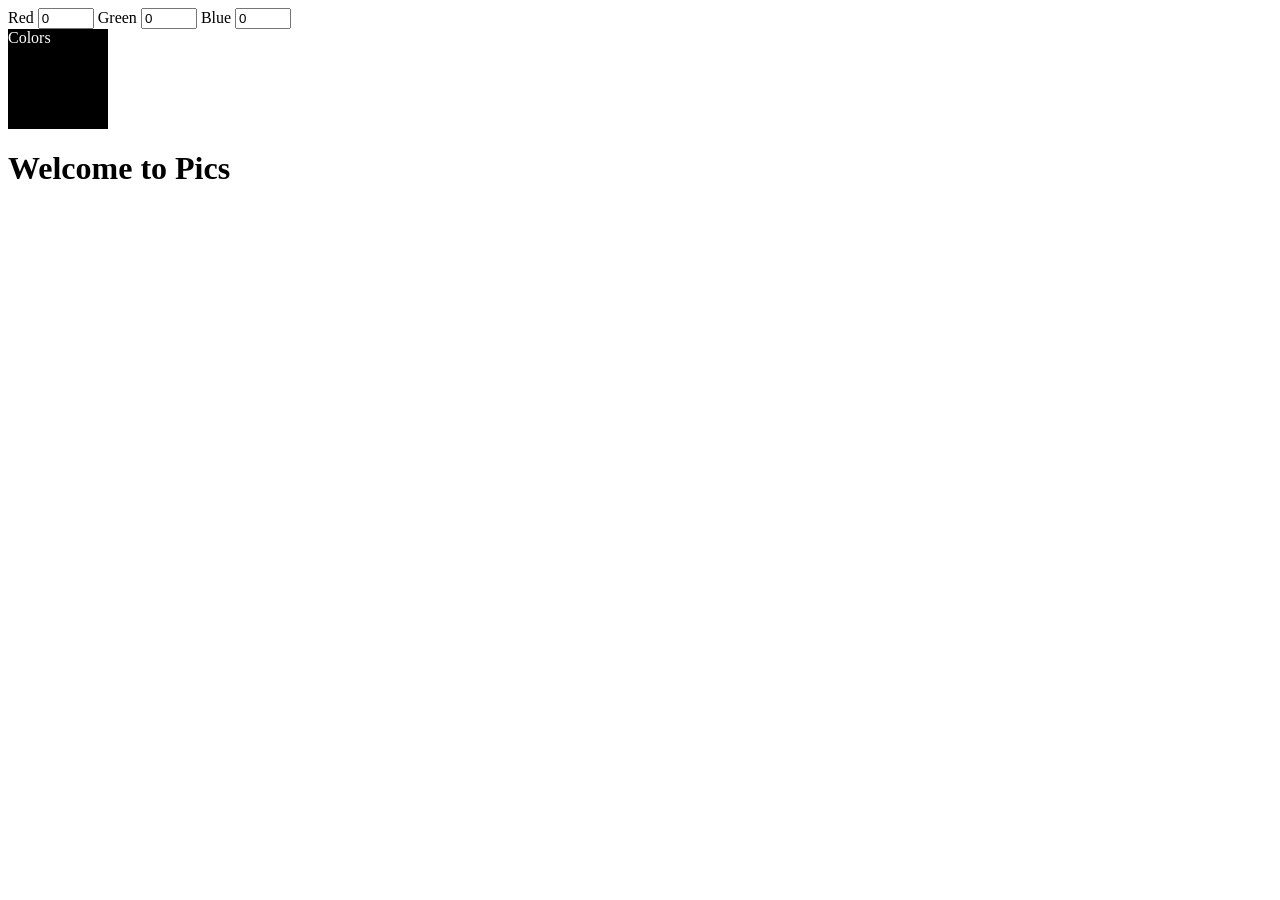
<file: index.html>
<!DOCTYPE html>
<html lang="en">

<head>
    <meta charset="UTF-8">
    <meta name="viewport" content="width=device-width, initial-scale=1.0">
    <title>Pics</title>
</head>

<body>
    <label>Red <input onchange="updateColor()" onkeyup="updateColor()" type="number" id="red" value="0" min="0"
            max="255"></label>
    <label>Green <input onchange="updateColor()" onkeyup="updateColor()" type="number" id="green" value="0" min="0"
            max="255"></label>
    <label>Blue <input onchange="updateColor()" onkeyup="updateColor()" type="number" id="blue" value="0" min="0"
            max="255"></label>
    <br>
    <div id="colorBox" style="width: 100px; height: 100px; background-color: rgb(0, 0, 0);color:  rgb(255, 255, 255);;">
        Colors
    </div>
    <script>
        const redInput = document.getElementById('red');
        const greenInput = document.getElementById('green');
        const blueInput = document.getElementById('blue');
        const colorBox = document.getElementById('colorBox');

        function updateColor() {
            const r = redInput.value;
            const g = greenInput.value;
            const b = blueInput.value;
            console.log(r, g, b);
            colorBox.style.backgroundColor = `rgb(${r}, ${g}, ${b})`;
            colorBox.style.color = `rgb(${255 - r}, ${255 - g}, ${255 - b})`;
        }

    </script>
    <h1>Welcome to Pics</h1>
</body>

</html>
</file>
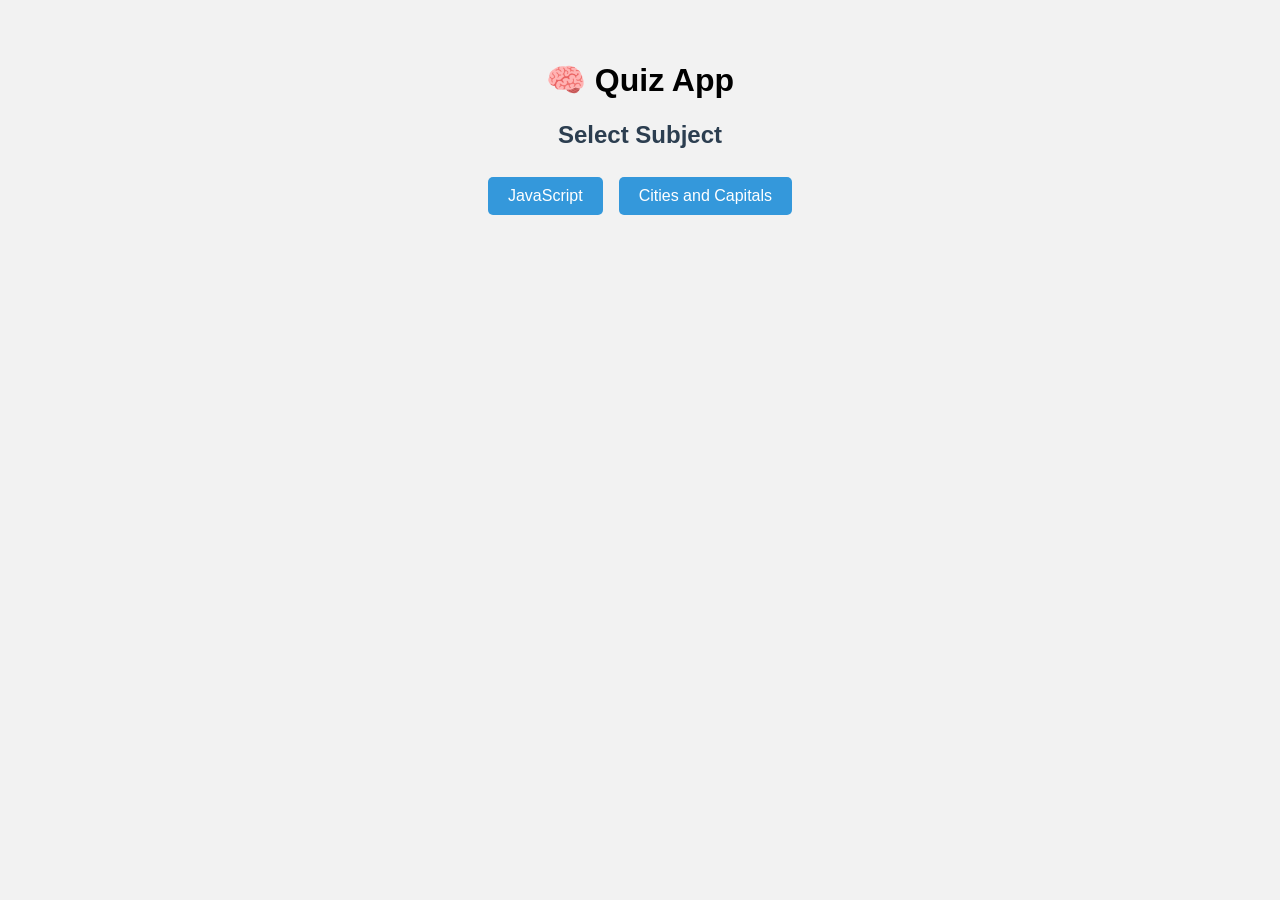
<file: quizzes/index.html>
<!DOCTYPE html>
<html lang="en">

<head>
    <meta charset="UTF-8">
    <title>JS Quiz App</title>
    <meta name="viewport" content="width=device-width, initial-scale=1.0">
    <link rel="stylesheet" href="style.css">
     <link rel="icon" type="image/x-icon" href="https://blogger.googleusercontent.com/img/a/AVvXsEhlfwIqq3YYxj6LMFr4E7IKN2bYIor-bFpbUXBT3Jthp8PKmRdWozV3hEk2xcj3kPrJ9WBIkXCr4lw5MTAz0AE5b0lPhQ2ReNbCmMOumP4zLTEOb7GY6s4YWcgcCfzltJVmQcgCObeQNRvn_SWPa_2c6cROZUOBHhRJB20PaV-peuA3GTSafM8JxgaYu5M=s450">
</head>

<body>

    <div id="app">
        <h1>🧠 Quiz App</h1>
        <div id="screen"></div>
    </div>

    <script src="main.js"></script>
</body>

</html>
</file>
<file: quizzes/style.css>
body {
  font-family: Arial, sans-serif;
  background: #f2f2f2;
  padding: 2rem;
  text-align: center;
}

button {
  padding: 10px 20px;
  margin: 8px;
  border: none;
  background: #3498db;
  color: white;
  font-size: 1rem;
  cursor: pointer;
  border-radius: 5px;
}

button:hover {
  background: #2980b9;
}

h2 {
  color: #2c3e50;
}
</file>
